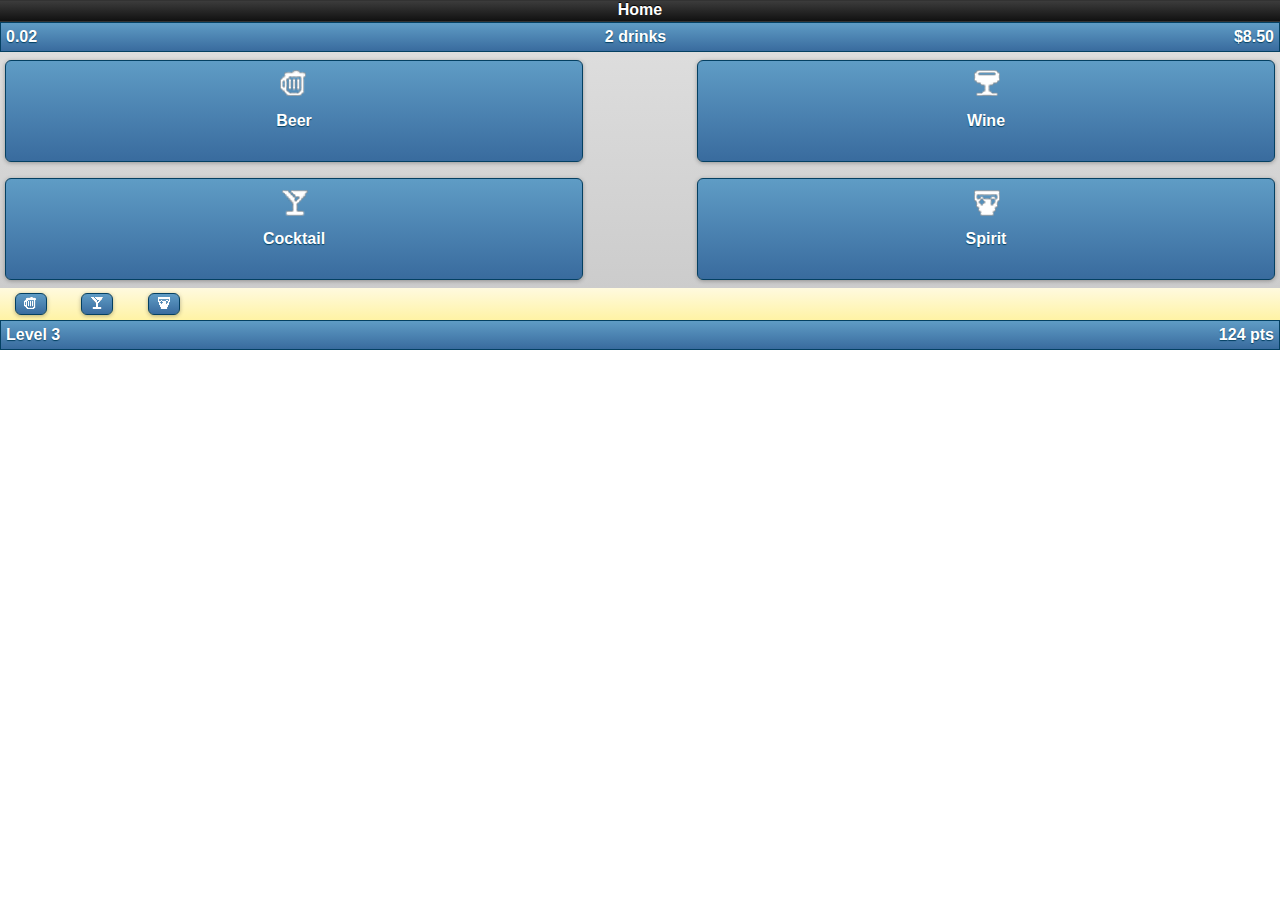
<file: index.html>
<!DOCTYPE html>
<html>
	<head>
	<title>Trinker - Home</title>
	<meta name="viewport" content="width=device-width, initial-scale=1">
	<link rel="stylesheet" href="style/plugins/jquery.mobile-1.1.0-rc.1.min.css" />
	<link rel="stylesheet" href="style/main.css" />
	<script src="js/plugins/jquery-1.7.1.min.js"></script>
	<script src="js/script.js"></script>
	<script src="js/plugins/jquery.mobile-1.1.0-rc.1.min.js"></script>
</head>
<body>

<div id="home" data-role="page" data-theme="d">

	<div data-role="header" data-theme="a">
		<h1>Home</h1>
	</div><!-- /header -->

	<div id="status-bar" data-role="content" data-theme="b">
		<a href="status.html" data-role="button" class="section-button" id="status-button" data-transition="slideup">
			<div id="status-BAC" class="statusBar">
				0.02
			</div><!--/status-BAC-->
			<div id="status-drinks" class="statusBar">
				2 drinks
			</div><!--/status-drinks-->
			<div id="status-money" class="statusBar">
				$8.50
			</div><!--/status-money-->
		</a>
	</div><!--content#status-->

	<div id="drinks" data-role="content" data-theme="b">
		<a id="beerButton" class="drink-button" href="beer.html" data-role="button" data-inline="true" data-rel="dialog"><div class="sprite"></div>Beer</a>
		<a id="wineButton" class="drink-button" href="wine.html" data-role="button" data-inline="true" data-rel="dialog"><div class="sprite"></div>Wine</a>
		<a id="cocktailButton" class="drink-button" href="cocktail.html" data-role="button" data-inline="true" data-rel="dialog"><div class="sprite"></div>Cocktail</a>
		<a id="spiritButton" class="drink-button" href="spirit.html" data-role="button" data-inline="true" data-rel="dialog"><div class="sprite"></div>Spirit</a>
	</div><!--/content#drinks-->

	<div id="recent" data-role="content" data-theme="e">
		<a href="result.html" data-theme="b" id="recent-first" class="beer recent-button" data-role="button" data-inline="true"><div class="sprite"></div></a>
		<a href="result.html" data-theme="b" id="recent-second" class="hide recent-button" data-role="button" data-inline="true"><div class="sprite"></div></a>
		<a href="result.html" data-theme="b" id="recent-third" class="cocktail recent-button" data-role="button" data-inline="true"><div class="sprite"></div></a>
		<a href="result.html" data-theme="b" id="recent-fourth" class="spirit recent-button" data-role="button" data-inline="true"><div class="sprite"></div></a>
	</div><!--/content#recent-->

	<div id="profile-bar" data-role="content" data-theme="b">
		<a href="profile.html" data-role="button" class="section-button" id="profile-button" data-transition="slide">
			<div id="profile-bar-lvl" class="profileBar">
				Level 3
			</div><!--/profile-lvl-->
			<div id="profile-bar-exp" class="profileBar">
				124 pts
			</div><!--/profile-exp-->
		</a>
	</div><!-- /content#profile-->
</div><!-- /page#home -->

</body>
</html>
</file>
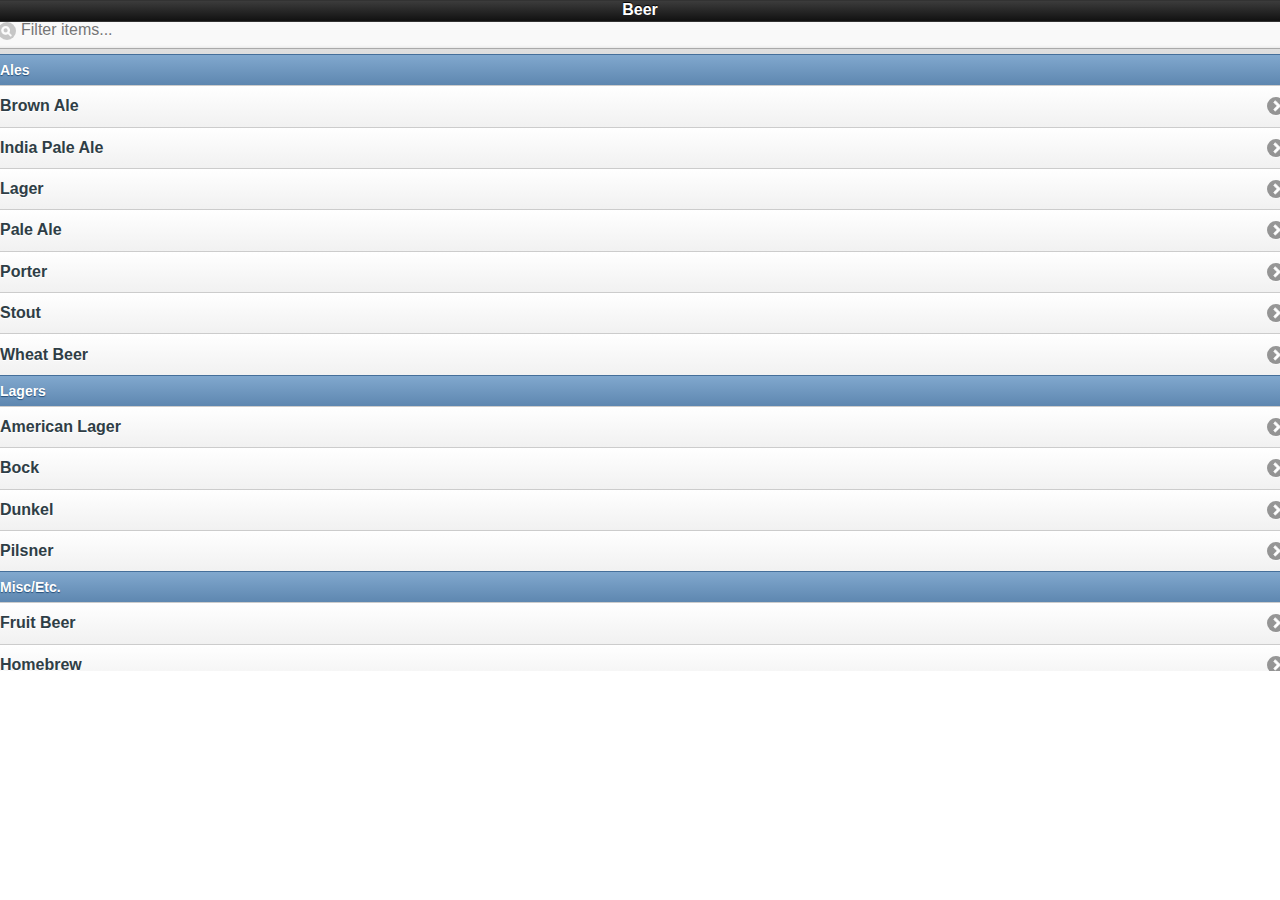
<file: beer.html>
<!DOCTYPE html>
<html>
	<head>
	<title>Trinker - Beer</title>
	<meta name="viewport" content="width=device-width, initial-scale=1">
	<link rel="stylesheet" href="style/plugins/jquery.mobile-1.1.0-rc.1.min.css" />
	<link rel="stylesheet" href="style/main.css" />
	<script src="js/plugins/jquery-1.7.1.min.js"></script>
	<script src="js/script.js"></script>
	<script src="js/plugins/jquery.mobile-1.1.0-rc.1.min.js"></script>
</head>
<body>

<div id="beer" data-role="page" data-theme="d">

	<div data-role="header" data-theme="a">
		<h1>Beer</h1>
	</div><!-- /header -->

	<div data-role="content" data-theme="c">
		<ul id="beer-list" data-role="listview" data-filter="true">
			<li data-role="list-divider">Ales</li>
			<li><a href="result.html" class="drink-item" data-rel="dialog">Brown Ale</a></li>
			<li><a href="result.html" class="drink-item" data-rel="dialog">India Pale Ale</a></li>
			<li><a href="result.html" class="drink-item" data-rel="dialog">Lager</a></li>
			<li><a href="result.html" class="drink-item" data-rel="dialog">Pale Ale</a></li>
			<li><a href="result.html" class="drink-item" data-rel="dialog">Porter</a></li>
			<li><a href="result.html" class="drink-item" data-rel="dialog">Stout</a></li>
			<li><a href="result.html" class="drink-item" data-rel="dialog">Wheat Beer</a></li>
			<li data-role="list-divider">Lagers</li>
			<li><a href="result.html" class="drink-item" data-rel="dialog">American Lager</a></li>
			<li><a href="result.html" class="drink-item" data-rel="dialog">Bock</a></li>
			<li><a href="result.html" class="drink-item" data-rel="dialog">Dunkel</a></li>
			<li><a href="result.html" class="drink-item" data-rel="dialog">Pilsner</a></li>
			<li data-role="list-divider">Misc/Etc.</li>
			<li><a href="result.html" class="drink-item" data-rel="dialog">Fruit Beer</a></li>
			<li><a href="result.html" class="drink-item" data-rel="dialog">Homebrew</a></li>
		</ul><!--listview#beer-list-->
	</div><!-- /content -->
</div><!-- /page#beer -->
</body>
</html>
</file>
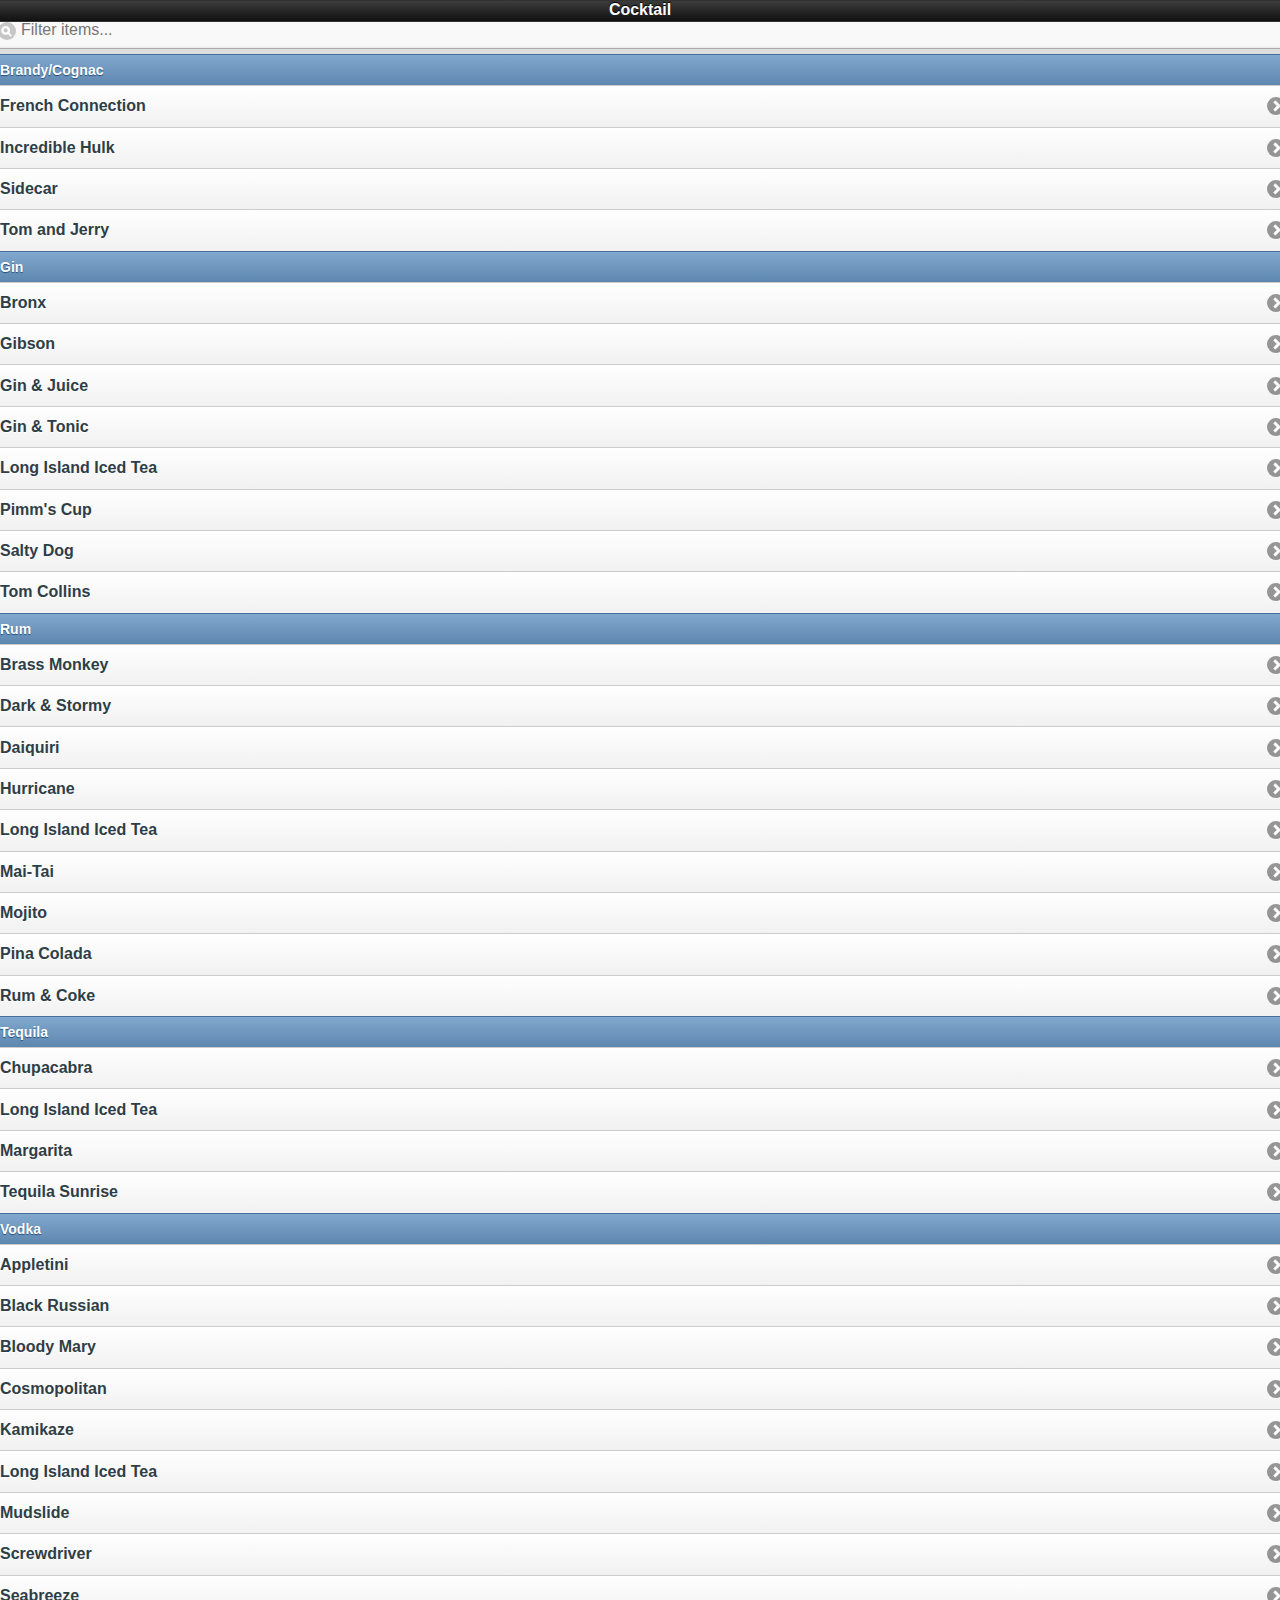
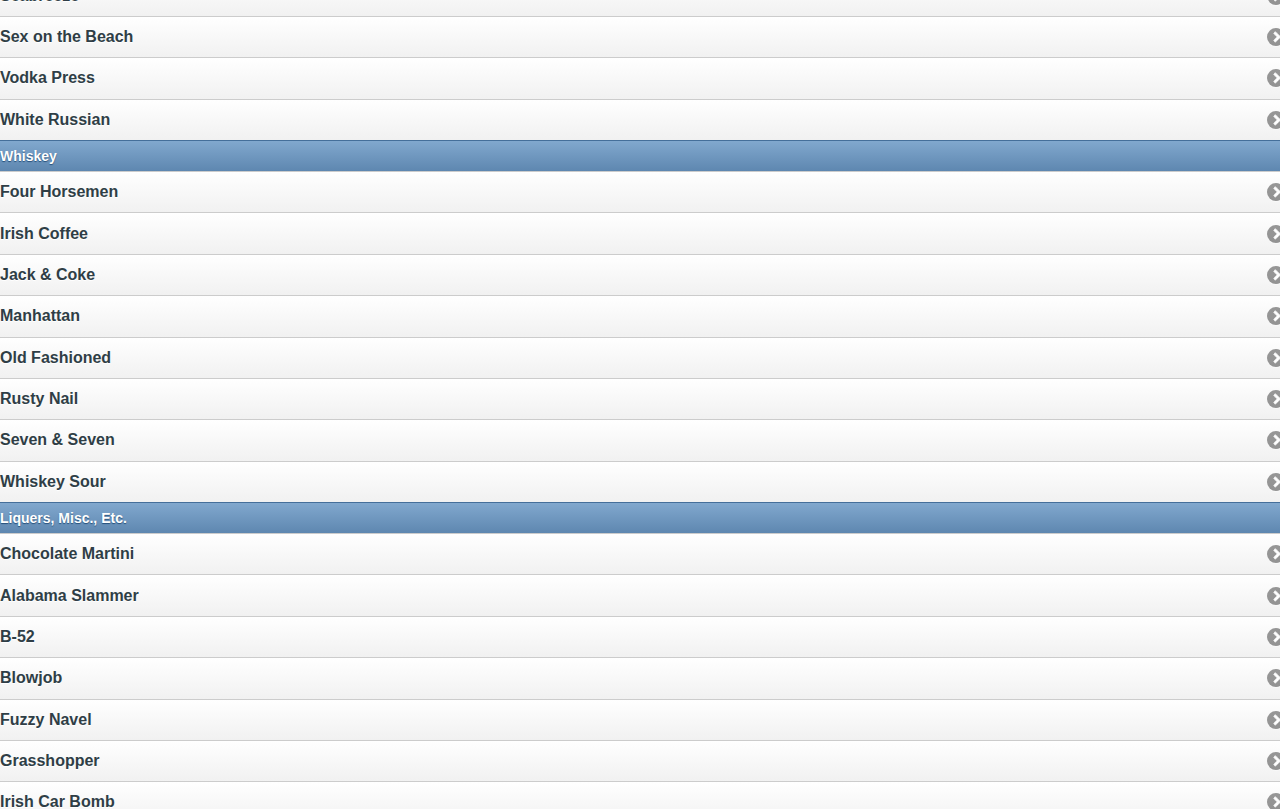
<file: cocktail.html>
<!DOCTYPE html>
<html>
	<head>
	<title>Trinker - Cocktails</title>
	<meta name="viewport" content="width=device-width, initial-scale=1">
	<link rel="stylesheet" href="style/plugins/jquery.mobile-1.1.0-rc.1.min.css" />
	<link rel="stylesheet" href="style/main.css" />
	<script src="js/plugins/jquery-1.7.1.min.js"></script>
	<script src="js/script.js"></script>
	<script src="js/plugins/jquery.mobile-1.1.0-rc.1.min.js"></script>
</head>
<body>


<div id="cocktail" data-role="page" data-theme="d">

	<div data-role="header" data-theme="a">
		<h1>Cocktail</h1>
	</div><!-- /header -->

	<div data-role="content" data-theme="c">
		<ul id="cocktail-list" data-role="listview" data-filter="true">
			<li data-role="list-divider">Brandy/Cognac</li>
			<li><a href="result.html" class="drink-item" data-rel="dialog">French Connection</a></li>
			<li><a href="result.html" class="drink-item" data-rel="dialog">Incredible Hulk</a></li>
			<li><a href="result.html" class="drink-item" data-rel="dialog">Sidecar</a></li>
			<li><a href="result.html" class="drink-item" data-rel="dialog">Tom and Jerry</a></li>
			<li data-role="list-divider">Gin</li>
			<li><a href="result.html" class="drink-item" data-rel="dialog">Bronx</a></li>
			<li><a href="result.html" class="drink-item" data-rel="dialog">Gibson</a></li>
			<li><a href="result.html" class="drink-item" data-rel="dialog">Gin & Juice</a></li>
			<li><a href="result.html" class="drink-item" data-rel="dialog">Gin & Tonic</a></li>
			<li><a href="result.html" class="drink-item" data-rel="dialog">Long Island Iced Tea</a></li>
			<li><a href="result.html" class="drink-item" data-rel="dialog">Pimm's Cup</a></li>
			<li><a href="result.html" class="drink-item" data-rel="dialog">Salty Dog</a></li>
			<li><a href="result.html" class="drink-item" data-rel="dialog">Tom Collins</a></li>
			<li data-role="list-divider">Rum</li>
			<li><a href="result.html" class="drink-item" data-rel="dialog">Brass Monkey</a></li>
			<li><a href="result.html" class="drink-item" data-rel="dialog">Dark & Stormy</a></li>
			<li><a href="result.html" class="drink-item" data-rel="dialog">Daiquiri</a></li>
			<li><a href="result.html" class="drink-item" data-rel="dialog">Hurricane</a></li>
			<li><a href="result.html" class="drink-item" data-rel="dialog">Long Island Iced Tea</a></li>
			<li><a href="result.html" class="drink-item" data-rel="dialog">Mai-Tai</a></li>
			<li><a href="result.html" class="drink-item" data-rel="dialog">Mojito</a></li>
			<li><a href="result.html" class="drink-item" data-rel="dialog">Pina Colada</a></li>
			<li><a href="result.html" class="drink-item" data-rel="dialog">Rum & Coke</a></li>
			<li data-role="list-divider">Tequila</li>
			<li><a href="result.html" class="drink-item" data-rel="dialog">Chupacabra</a></li>
			<li><a href="result.html" class="drink-item" data-rel="dialog">Long Island Iced Tea</a></li>
			<li><a href="result.html" class="drink-item" data-rel="dialog">Margarita</a></li>
			<li><a href="result.html" class="drink-item" data-rel="dialog">Tequila Sunrise</a></li>
			<li data-role="list-divider">Vodka</li>
			<li><a href="result.html" class="drink-item" data-rel="dialog">Appletini</a></li>
			<li><a href="result.html" class="drink-item" data-rel="dialog">Black Russian</a></li>
			<li><a href="result.html" class="drink-item" data-rel="dialog">Bloody Mary</a></li>
			<li><a href="result.html" class="drink-item" data-rel="dialog">Cosmopolitan</a></li>
			<li><a href="result.html" class="drink-item" data-rel="dialog">Kamikaze</a></li>
			<li><a href="result.html" class="drink-item" data-rel="dialog">Long Island Iced Tea</a></li>
			<li><a href="result.html" class="drink-item" data-rel="dialog">Mudslide</a></li>
			<li><a href="result.html" class="drink-item" data-rel="dialog">Screwdriver</a></li>
			<li><a href="result.html" class="drink-item" data-rel="dialog">Seabreeze</a></li>
			<li><a href="result.html" class="drink-item" data-rel="dialog">Sex on the Beach</a></li>
			<li><a href="result.html" class="drink-item" data-rel="dialog">Vodka Press</a></li>
			<li><a href="result.html" class="drink-item" data-rel="dialog">White Russian</a></li>
			<li data-role="list-divider">Whiskey</li>
			<li><a href="result.html" class="drink-item" data-rel="dialog">Four Horsemen</a></li>
			<li><a href="result.html" class="drink-item" data-rel="dialog">Irish Coffee</a></li>
			<li><a href="result.html" class="drink-item" data-rel="dialog">Jack & Coke</a></li>
			<li><a href="result.html" class="drink-item" data-rel="dialog">Manhattan</a></li>
			<li><a href="result.html" class="drink-item" data-rel="dialog">Old Fashioned</a></li>
			<li><a href="result.html" class="drink-item" data-rel="dialog">Rusty Nail</a></li>
			<li><a href="result.html" class="drink-item" data-rel="dialog">Seven & Seven</a></li>
			<li><a href="result.html" class="drink-item" data-rel="dialog">Whiskey Sour</a></li>
			<li data-role="list-divider">Liquers, Misc., Etc.</li>
			<li><a href="result.html" class="drink-item" data-rel="dialog">Chocolate Martini</a></li>
			<li><a href="result.html" class="drink-item" data-rel="dialog">Alabama Slammer</a></li>
			<li><a href="result.html" class="drink-item" data-rel="dialog">B-52</a></li>
			<li><a href="result.html" class="drink-item" data-rel="dialog">Blowjob</a></li>
			<li><a href="result.html" class="drink-item" data-rel="dialog">Fuzzy Navel</a></li>
			<li><a href="result.html" class="drink-item" data-rel="dialog">Grasshopper</a></li>
			<li><a href="result.html" class="drink-item" data-rel="dialog">Irish Car Bomb</a></li>
		</ul><!--listview#cocktail-list-->
	</div><!-- /content -->
</div><!-- /page#cocktail -->

</body>
</html>
</file>
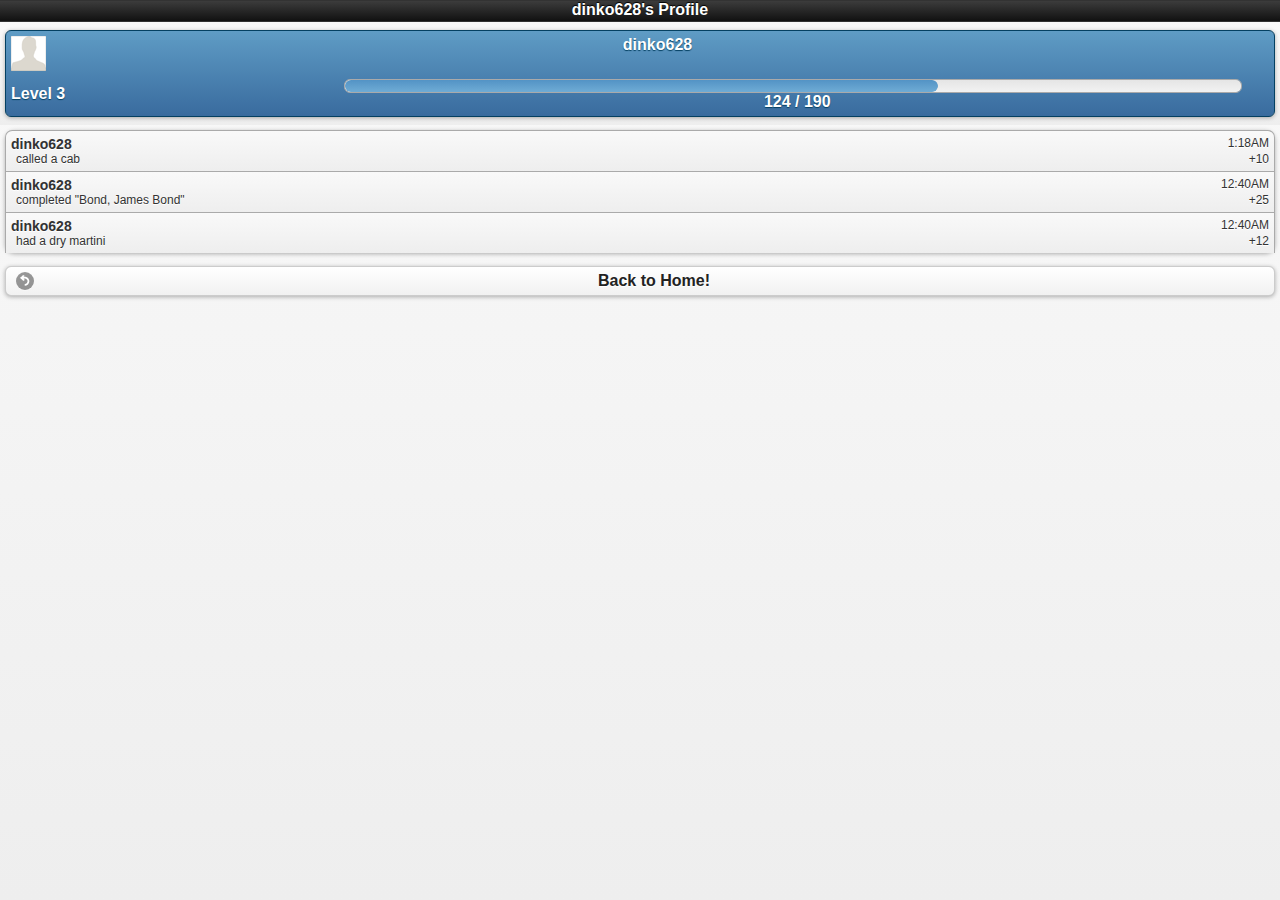
<file: profile.html>
<!DOCTYPE html>
<html>
	<head>
	<title>Trinker - Profile</title>
	<meta name="viewport" content="width=device-width, initial-scale=1">
	<link rel="stylesheet" href="style/plugins/jquery.mobile-1.1.0-rc.1.min.css" />
	<link rel="stylesheet" href="style/main.css" />
	<script src="js/plugins/jquery-1.7.1.min.js"></script>
	<script src="js/script.js"></script>
	<script src="js/plugins/jquery.mobile-1.1.0-rc.1.min.js"></script>
</head>
<body>

<div id="profile" data-role="page" data-theme="c">
	<div data-role="header" data-theme="a">
		<h1>dinko628's Profile</h1>
	</div><!-- /header -->

	<div id="profile-badge" data-role="content" data-theme="c">
		<a href="#" id="profile-badge-button" data-role="button" data-theme="b">
			<div id="profile-pic">
				<img id="profile-picture" src="profile.png" />
			</div><!-- /profile-pic -->
			<div id="profile-name">
				dinko628
			</div><!-- /profile-name -->
			<div id="profile-level">
				Level 3
			</div><!-- /profile-level -->
			<div id="profile-exp">
				<input id="profile-exp" class="ui-hidden-accessible ui-hide-label" disabled="true" type="range" id="result-points-bar" value="124" min="0" max="190" data-theme="b" data-highlight="true" data-mini="true" data-track-theme="d" />
				<br />124 / 190
			</div><!-- /profile-exp -->

		</a>
	</div><!--content#profile-badge -->

	<div id="profile-history" data-role="content">
		<ul id="profile-history-table" data-role="listview" data-inset="true">
			<li id="profile-history-item-1" class="profile-history-entry">
				<div class="account-name">dinko628</div><!--account-name-->
				<p class="ui-li-aside">1:18AM</p>
				<div class="activity-text">called a cab</div><!--activity-text-->
				<div class="activity-points">+10</div><!--activity-points-->
			</li>
			<li id="profile-history-item-2" class="profile-history-entry">
				<div class="account-name">dinko628</div><!--account-name-->
				<p class="ui-li-aside">12:40AM</p>
				<div class="activity-text">completed "Bond, James Bond"</div><!--activity-text-->
				<div class="activity-points">+25</div><!--activity-points-->
			</li>
			<li id="profile-history-item-3" class="profile-history-entry">
				<div class="account-name">dinko628</div><!--account-name-->
				<p class="ui-li-aside">12:40AM</p>
				<div class="activity-text">had a dry martini</div><!--activity-text-->
				<div class="activity-points">+12</div><!--activity-points-->
			</li>
			<li id="profile-history-item-4" class="hide profile-history-entry">
				<div class="account-name"></div><!--account-name-->
				<p class="ui-li-aside"></p>
				<div class="activity-text"></div><!--activity-text-->
				<div class="activity-points"></div><!--activity-points-->
			</li>
			<li id="profile-history-item-5" class="hide profile-history-entry">
				<div class="account-name"></div><!--account-name-->
				<p class="ui-li-aside"></p>
				<div class="activity-text"></div><!--activity-text-->
				<div class="activity-points"></div><!--activity-points-->
			</li>
			<li id="profile-history-item-6" class="hide profile-history-entry">
				<div class="account-name"></div><!--account-name-->
				<p class="ui-li-aside"></p>
				<div class="activity-text"></div><!--activity-text-->
				<div class="activity-points"></div><!--activity-points-->
			</li>
			<li id="profile-history-item-7" class="hide profile-history-entry">
				<div class="account-name"></div><!--account-name-->
				<p class="ui-li-aside"></p>
				<div class="activity-text"></div><!--activity-text-->
				<div class="activity-points"></div><!--activity-points-->
			</li>
			<li id="profile-history-item-8" class="hide profile-history-entry">
				<div class="account-name"></div><!--account-name-->
				<p class="ui-li-aside"></p>
				<div class="activity-text"></div><!--activity-text-->
				<div class="activity-points"></div><!--activity-points-->
			</li>
		</ul><!--listview#profile-history-table-->
	</div><!--content#profile-history-->
	<a href="index.html" data-role="button" data-icon="back">Back to Home!</a>
</div><!--page#profile -->

</body>
</html>
</file>
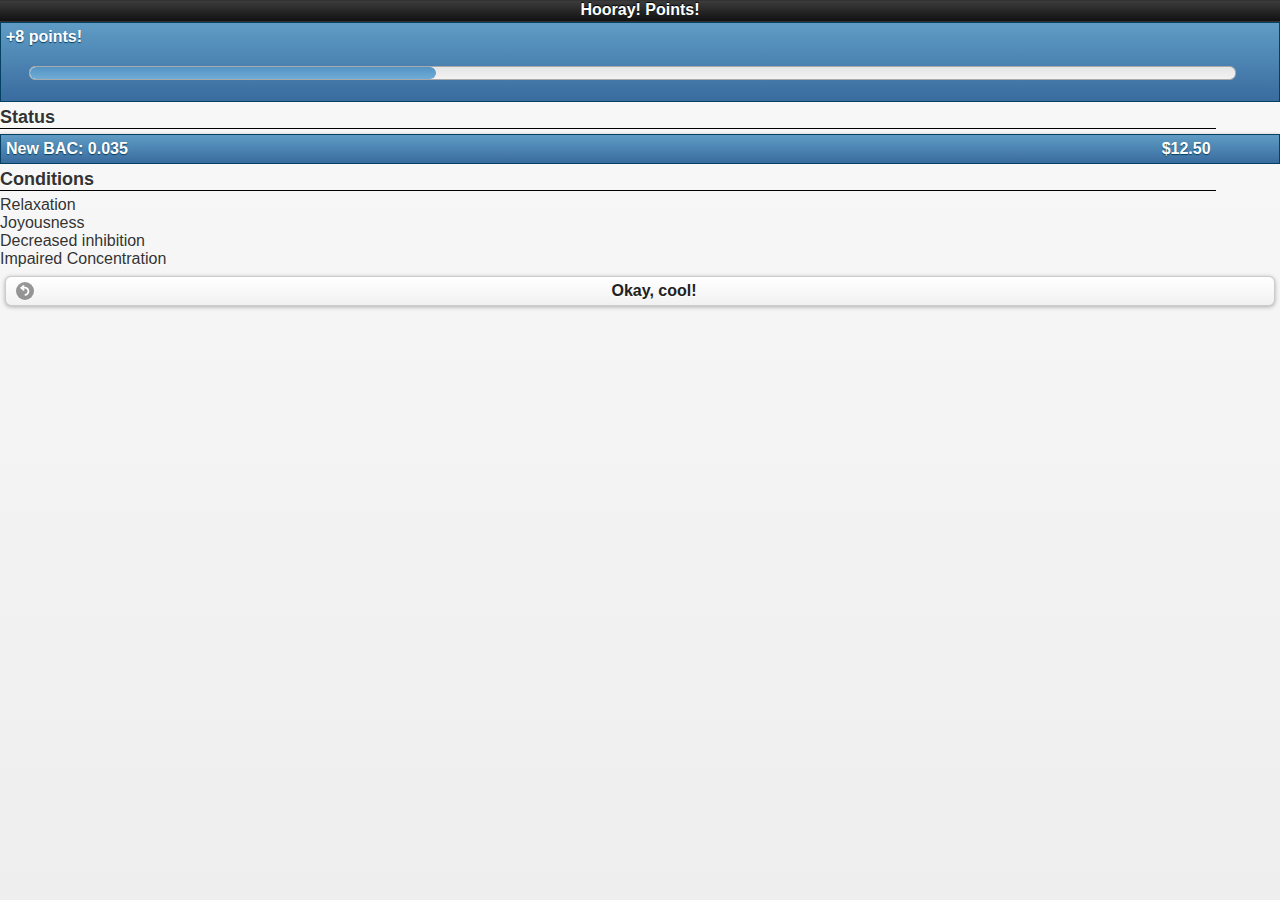
<file: result.html>
<!DOCTYPE html>
<html>
	<head>
	<title>Trinker - Result</title>
	<meta name="viewport" content="width=device-width, initial-scale=1">
	<link rel="stylesheet" href="style/plugins/jquery.mobile-1.1.0-rc.1.min.css" />
	<link rel="stylesheet" href="style/main.css" />
	<script src="js/plugins/jquery-1.7.1.min.js"></script>
	<script src="js/script.js"></script>
	<script src="js/plugins/jquery.mobile-1.1.0-rc.1.min.js"></script>
</head>
<body>
<div id="result" data-role="page" data-theme="c">

	<div data-role="header" data-theme="a">
		<h1>Hooray! Points!</h1>
	</div><!-- /header -->

	<div id="result-points" data-role="content">
		<a href="profile.html" data-role="button" class="section-button" id="result-points-button" data-theme="b">
		<div id="result-points-text">
			+8 points!
		</div><!--/result-points-text-->
		<div id="result-points-bar" data-role="fieldcontain" class="ui-hide-label">
			<input class="ui-hidden-accessible ui-hide-label" disabled="true" type="range" id="result-points-bar" value="33" min="0" max="100" data-theme="b" data-highlight="true" data-mini="true" data-track-theme="d" />
		</div><!--/result-points-bar-->
		</a>
	</div><!--/content#result-points-->
	<div id="result-status" data-role="content">
		<h2 id="result-status-header">Status</h2>
		<a href="status.html" data-role="button" class="section-button" id="result-status-button" data-theme="b">
			<div id="result-status-level">
				New BAC: 0.035
			</div><!--result-status-level-->
			<div id="result-status-money">
				$12.50
			</div><!--result-status-money-->
		</a>
	</div><!--content#result-status-->
	<div id="result-condition" data-role="content">
		<h2 id="result-condition-header">Conditions</h4>
		<li>Relaxation</li>
		<li>Joyousness</li>
		<li>Decreased inhibition</li>
		<li>Impaired Concentration</li>
	</div><!--content#result-condition-->
	<a href="index.html" data-role="button" data-icon="back">Okay, cool!</a>
</div><!-- /page#result -->

</body>
</html>
</file>
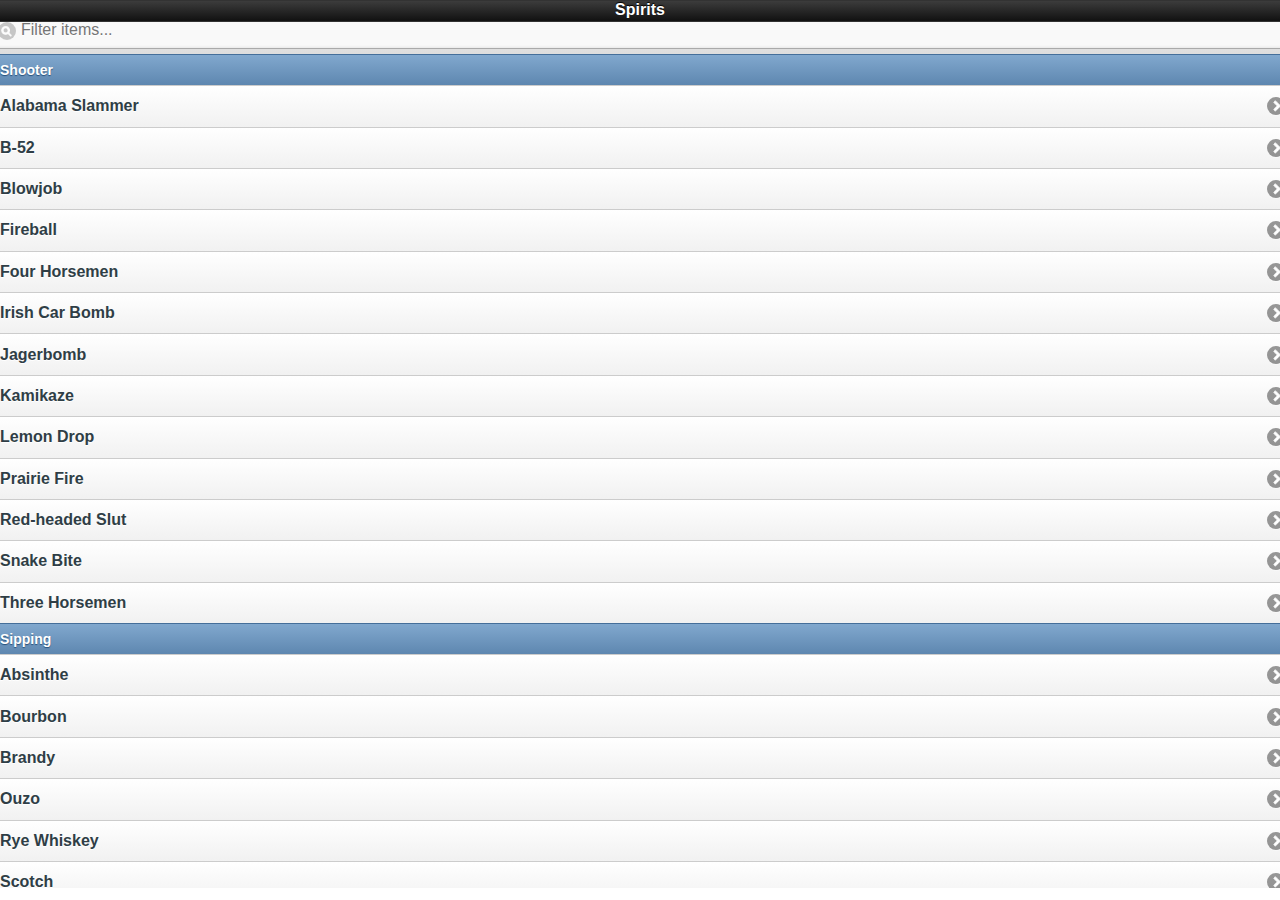
<file: spirit.html>
<!DOCTYPE html>
<html>
	<head>
	<title>Trinker - Spirits</title>
	<meta name="viewport" content="width=device-width, initial-scale=1">
	<link rel="stylesheet" href="style/plugins/jquery.mobile-1.1.0-rc.1.min.css" />
	<link rel="stylesheet" href="style/main.css" />
	<script src="js/plugins/jquery-1.7.1.min.js"></script>
	<script src="js/script.js"></script>
	<script src="js/plugins/jquery.mobile-1.1.0-rc.1.min.js"></script>
</head>
<body>

<div id="spirit" data-role="page" data-theme="d">

	<div data-role="header" data-theme="a">
		<h1>Spirits</h1>
	</div><!-- /header -->

	<div data-role="content" data-theme="c">
		<ul id="beer-list" data-role="listview" data-filter="true">
			<li data-role="list-divider">Shooter</li>
			<li><a href="result.html" class="drink-item" data-rel="dialog">Alabama Slammer</a></li>
			<li><a href="result.html" class="drink-item" data-rel="dialog">B-52</a></li>
			<li><a href="result.html" class="drink-item" data-rel="dialog">Blowjob</a></li>
			<li><a href="result.html" class="drink-item" data-rel="dialog">Fireball</a></li>
			<li><a href="result.html" class="drink-item" data-rel="dialog">Four Horsemen</a></li>
			<li><a href="result.html" class="drink-item" data-rel="dialog">Irish Car Bomb</a></li>
			<li><a href="result.html" class="drink-item" data-rel="dialog">Jagerbomb</a></li>
			<li><a href="result.html" class="drink-item" data-rel="dialog">Kamikaze</a></li>
			<li><a href="result.html" class="drink-item" data-rel="dialog">Lemon Drop</a></li>
			<li><a href="result.html" class="drink-item" data-rel="dialog">Prairie Fire</a></li>
			<li><a href="result.html" class="drink-item" data-rel="dialog">Red-headed Slut</a></li>
			<li><a href="result.html" class="drink-item" data-rel="dialog">Snake Bite</a></li>
			<li><a href="result.html" class="drink-item" data-rel="dialog">Three Horsemen</a></li>
			<li data-role="list-divider">Sipping</li>
			<li><a href="result.html" class="drink-item" data-rel="dialog">Absinthe</a></li>
			<li><a href="result.html" class="drink-item" data-rel="dialog">Bourbon</a></li>
			<li><a href="result.html" class="drink-item" data-rel="dialog">Brandy</a></li>
			<li><a href="result.html" class="drink-item" data-rel="dialog">Ouzo</a></li>
			<li><a href="result.html" class="drink-item" data-rel="dialog">Rye Whiskey</a></li>
			<li><a href="result.html" class="drink-item" data-rel="dialog">Scotch</a></li>
		</ul><!--listview#spirit-list-->
	</div><!--content -->
</div><!-- /page#spirit -->
</body>
</html>
</file>
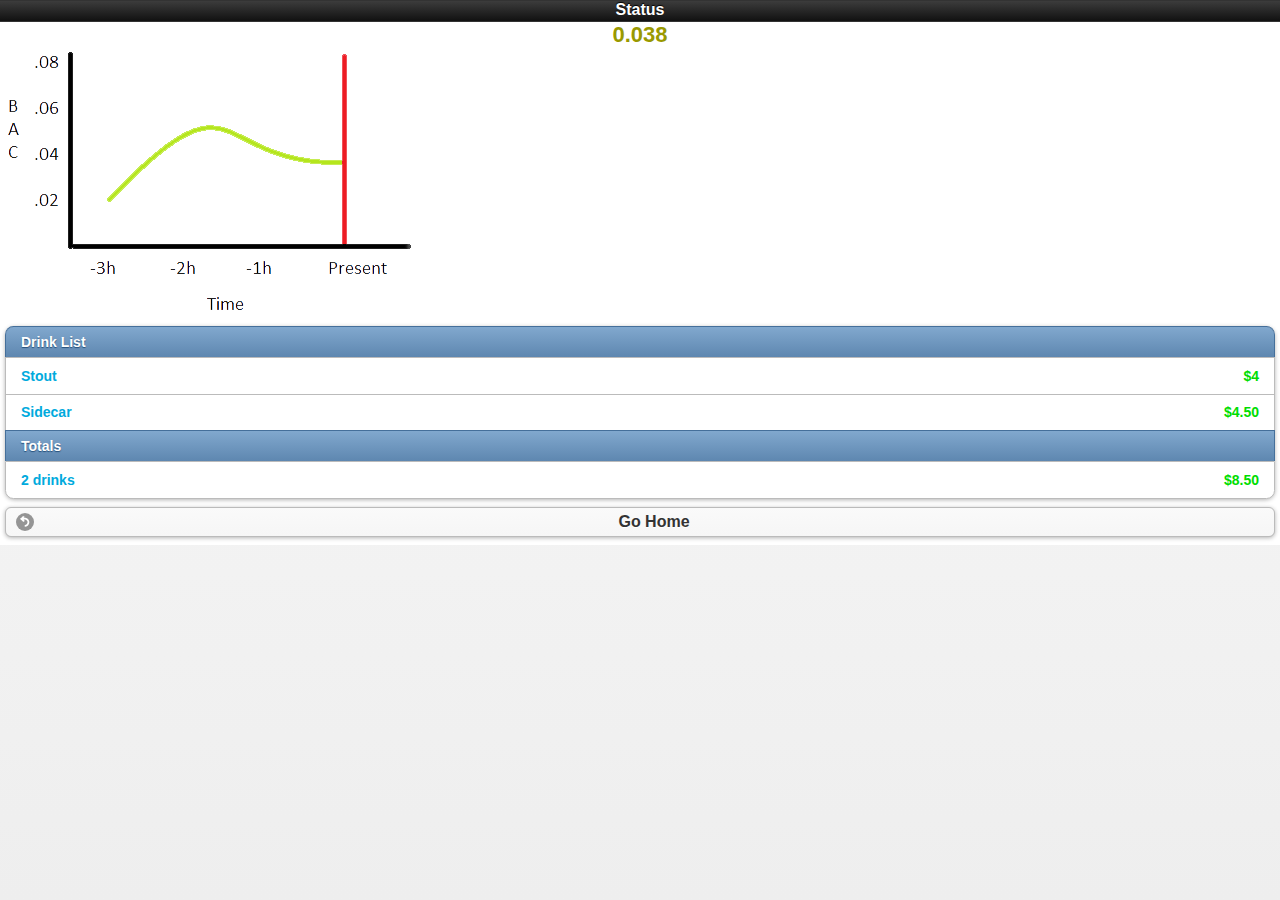
<file: status.html>
<!DOCTYPE html>
<html>
	<head>
	<title>Trinker - Status</title>
	<meta name="viewport" content="width=device-width, initial-scale=1">
	<link rel="stylesheet" href="style/plugins/jquery.mobile-1.1.0-rc.1.min.css" />
	<link rel="stylesheet" href="style/main.css" />
	<script src="js/plugins/jquery-1.7.1.min.js"></script>
	<script src="js/script.js"></script>
	<script src="js/plugins/jquery.mobile-1.1.0-rc.1.min.js"></script>
</head>
<body>

<div id="status" data-role="page" data-theme="c">

	<div data-role="header" data-theme="a">
		<h1>Status</h1>
	</div><!-- /header -->
	<div data-role="content" data-theme="d">
		<h3 id="status-header"> 0.038</h3>
		<div id="status-chart">
			<img id="status-image" src="graph.png" />
		</div><!--/status-chart-->
		<div id="status-table">
			<ul id="status-list" data-role="listview" data-inset="true">
				<li data-role="list-divider">Drink List</li>
				<li id="status-list-item-1" class="status-list-item">
					<div class="status-list-item-name">Stout</div>
					<div class="status-list-item-cost">$4</div>
				</li>
				<li id="status-list-item-2" class="status-list-item">
					<div class="status-list-item-name">Sidecar</div>
					<div class="status-list-item-cost">$4.50</div>
				</li>
				<li id="status-list-item-3" class="status-list-item hide">
					<div class="status-list-item-name"></div>
					<div class="status-list-item-cost"></div>
				</li>
				<li id="status-list-item-4" class="status-list-item hide">
					<div class="status-list-item-name"></div>
					<div class="status-list-item-cost"></div>
				</li>
				<li id="status-list-item-5" class="status-list-item hide">
					<div class="status-list-item-name"></div>
					<div class="status-list-item-cost"></div>
				</li>
				<li id="status-list-item-6" class="status-list-item hide">
					<div class="status-list-item-name"></div>
					<div class="status-list-item-cost"></div>
				</li>
				<li id="status-list-item-7" class="status-list-item hide">
					<div class="status-list-item-name"></div>
					<div class="status-list-item-cost"></div>
				</li>
				<li id="status-list-item-8" class="status-list-item hide">
					<div class="status-list-item-name"></div>
					<div class="status-list-item-cost"></div>
				</li>
				<li id="status-list-item-9" class="status-list-item hide">
					<div class="status-list-item-name"></div>
					<div class="status-list-item-cost"></div>
				</li>
				<li id="status-list-item-10" class="status-list-item hide">
					<div class="status-list-item-name"></div>
					<div class="status-list-item-cost"></div>
				</li>
				<li data-role="list-divider" data-theme="a">Totals</li>
				<li id="status-list-item-total" class="status-list-item">
					<div class="status-list-item-name">2 drinks</div>
					<div class="status-list-item-cost">$8.50</div>
				</li>
			</ul><!--listview#status-list-->
		</div><!--/status-table-->
		<a href="#home" data-role="button" data-icon="back" id="status-back-button">Go Home</a>
	</div><!-- /content -->
</div><!-- /page#status -->

</body>
</html>
</file>
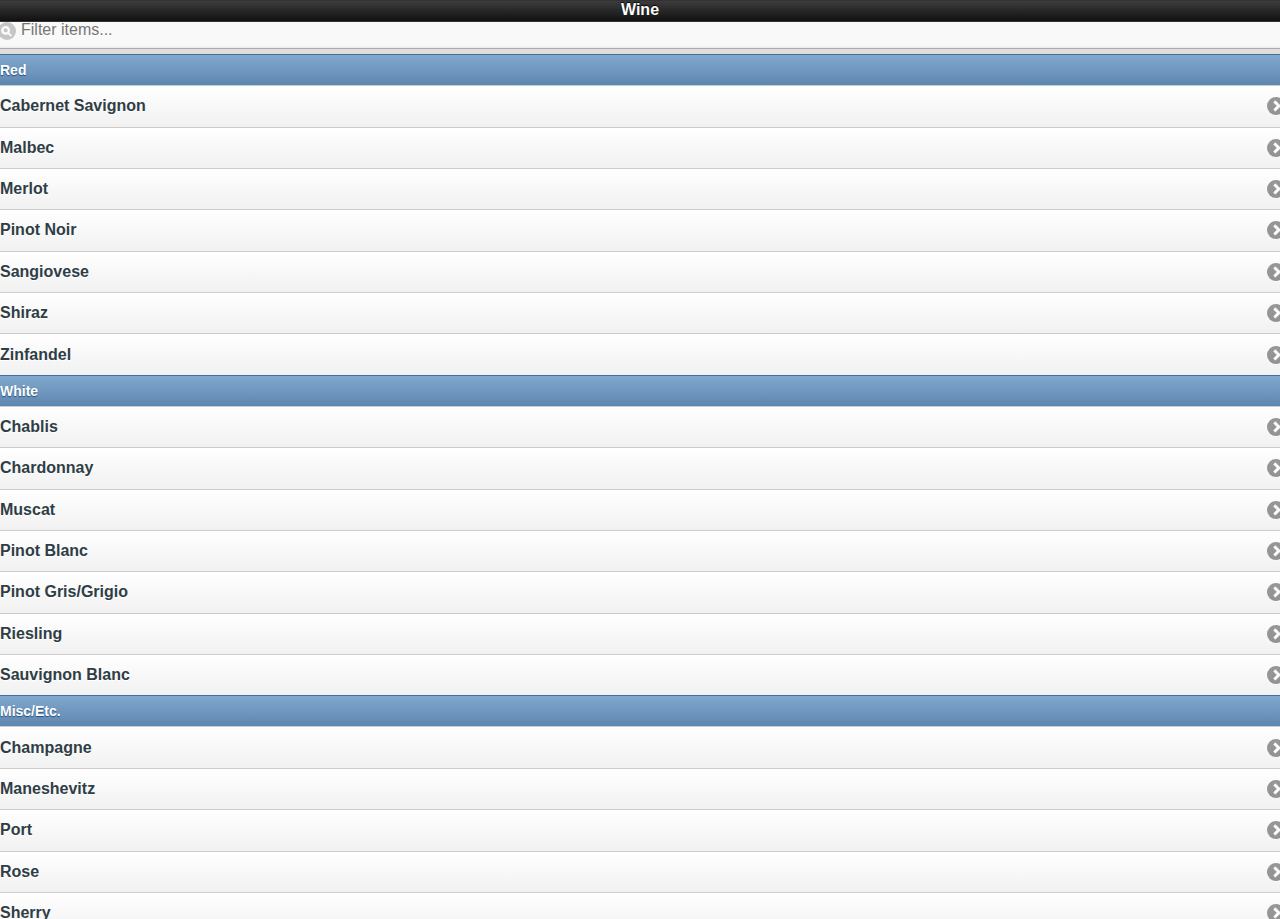
<file: wine.html>
<!DOCTYPE html>
<html>
	<head>
	<title>Trinker - Wine</title>
	<meta name="viewport" content="width=device-width, initial-scale=1">
	<link rel="stylesheet" href="style/plugins/jquery.mobile-1.1.0-rc.1.min.css" />
	<link rel="stylesheet" href="style/main.css" />
	<script src="js/plugins/jquery-1.7.1.min.js"></script>
	<script src="js/script.js"></script>
	<script src="js/plugins/jquery.mobile-1.1.0-rc.1.min.js"></script>
</head>
<body>

<div id="wine" data-role="page" data-theme="d">

	<div data-role="header" data-theme="a">
		<h1>Wine</h1>
	</div><!-- /header -->

	<div data-role="content" data-theme="c">
		<ul id="wine-list" data-role="listview" data-filter="true">
			<li data-role="list-divider">Red</li>
			<li><a href="result.html" class="drink-item" data-rel="dialog">Cabernet Savignon</a></li>
			<li><a href="result.html" class="drink-item" data-rel="dialog">Malbec</a></li>
			<li><a href="result.html" class="drink-item" data-rel="dialog">Merlot</a></li>
			<li><a href="result.html" class="drink-item" data-rel="dialog">Pinot Noir</a></li>
			<li><a href="result.html" class="drink-item" data-rel="dialog">Sangiovese</a></li>
			<li><a href="result.html" class="drink-item" data-rel="dialog">Shiraz</a></li>
			<li><a href="result.html" class="drink-item" data-rel="dialog">Zinfandel</a></li>
			<li data-role="list-divider">White</li>
			<li><a href="result.html" class="drink-item" data-rel="dialog">Chablis</a></li>
			<li><a href="result.html" class="drink-item" data-rel="dialog">Chardonnay</a></li>
			<li><a href="result.html" class="drink-item" data-rel="dialog">Muscat</a></li>
			<li><a href="result.html" class="drink-item" data-rel="dialog">Pinot Blanc</a></li>
			<li><a href="result.html" class="drink-item" data-rel="dialog">Pinot Gris/Grigio</a></li>
			<li><a href="result.html" class="drink-item" data-rel="dialog">Riesling</a></li>
			<li><a href="result.html" class="drink-item" data-rel="dialog">Sauvignon Blanc</a></li>
			<li data-role="list-divider">Misc/Etc.</li>
			<li><a href="result.html" class="drink-item" data-rel="dialog">Champagne</a></li>
			<li><a href="result.html" class="drink-item" data-rel="dialog">Maneshevitz</a></li>
			<li><a href="result.html" class="drink-item" data-rel="dialog">Port</a></li>
			<li><a href="result.html" class="drink-item" data-rel="dialog">Rose</a></li>
			<li><a href="result.html" class="drink-item" data-rel="dialog">Sherry</a></li>
		</ul><!--listview#wine-list-->
	</div><!-- /content -->
</div><!-- /page#wine -->

</body>
</html>
</file>
<file: style/main.css>
/* GENERAL GENERAL GENERAL GENERAL GENERAL GENERAL GENERAL GENERAL GENERAL GENERAL GENERAL GENERAL GENERAL */
h2{ /*results page headers*/
	padding:0;margin:0;
	margin:5px 0px;
	font-size:18px;
	border-bottom: 1px solid #000;
	width:95%;
}

h3{ /*status page headers*/
	padding:0; margin:0;
	font-size:22px;
	text-align:center;
	color:#990;
}

h4{ /*profile item text */
	padding:0; margin:0;
	font-size:14px;
}

.section-button {padding:0; margin:0;}
.section-button.ui-btn-corner-all {
		-moz-border-radius:0;
		-webkit-border-radius:0;
		border-radius:0;
	}

.ui-content{	padding:0px;}
.ui-header{	height:20px;}
.ui-btn-corner-all{
	-moz-border-radius:6px;
	-webkit-border-radius:6px;
	border-radius:6px;
}
.ui-btn-inner{	border:none; padding:5px;}

.ui-header .ui-title,.ui-footer .ui-title { margin:auto;}

/* HOME SCREEN HOME SCREEN HOME SCREEN HOME SCREEN HOME SCREEN HOME SCREEN HOME SCREEN HOME SCREEN HOME SCREEN */
.statusBar{	display:inline;}

	#status-BAC{		float:left;	}
	#status-drinks{	}
	#status-money{		float:right;	}


#profile-bar{	padding:0; margin:0;}

.profileBar{	display:inline;}

	#profile-bar-lvl{		float:left;	}
	#profile-bar-exp{		float:right;	}
#drinks{height:100%;}

.drink-button{	width:45%;	height:100px;}
#beerButton {float:left;}
#wineButton {float:right;clear:right;}
#cocktailButton {float:left;}
#spiritButton {float:right;}


#recent{}

.recent-button{	
	margin:5px 15px;
	height:20px; 
	width:30px;
}
.recent-button .ui-btn-inner{	margin:0px; padding:0px;}

/* SPRITES SPRITES SPRITES SPRITES SPRITES SPRITES SPRITES SPRITES SPRITES SPRITES SPRITES SPRITES SPRITES */
.ui-body-a .sprite{	background-image: url("icons/icons-18-white.png");}
.ui-body-b .sprite{	background-image: url("icons/icons-18-white.png");}
.ui-body-c .sprite{	background-image: url("icons/icons-18-black.png");}
.ui-body-d .sprite{	background-image: url("icons/icons-18-black.png");}
.ui-body-e .sprite{ background-image: url("icons/icons-18-black.png");}

.drink-button .sprite{
	height:36px; width:36px;
	margin:auto;
	margin-bottom:10px;
	background-image: url("icons/icons-36-white.png");
}

	#beerButton .sprite{		background-position:0px 0px;	}
	#wineButton .sprite{		background-position:108px 0px;	}
	#cocktailButton .sprite{		background-position:72px 0px;	}
	#spiritButton .sprite{		background-position:36px 0px;	}

.recent-button .sprite{
	height:18px; width: 18px;
	margin:auto;
	background-image: url("icons/icons-18-white.png");
}
	
	.recent-button.beer .sprite{		background-position:0px 0px;	}
	.recent-button.wine .sprite{		background-position:54px 0px;	}
	.recent-button.spirit .sprite{		background-position:18px 0px;	}
	.recent-button.cocktail .sprite{		background-position:36px 0px;	}
	.recent-button.hide{		display:none;	}

/* RESULTS SCREEN RESULTS SCREEN RESULTS SCREEN RESULTS SCREEN RESULTS SCREEN RESULTS SCREEN RESULTS SCREEN */
#result-header{
	margin:0;padding:0;

}
#result-points-text{  text-align:left; }
#result-points-bar{  padding:0; }
	#result-points-bar .ui-disabled{	
		opacity:1.0;
	}
	#result-points-bar .ui-slider{
		width:95%;
	}
	#result-points-bar .ui-slider-handle{
		display:none;
	}

#result-status-level {
	display:inline;
	float:left;
}

#result-status-money {
	display:inline;
	float:right;
	padding-right:5%;
}

/* STATUS SCREEN STATUS SCREEN STATUS SCREEN STATUS SCREEN STATUS SCREEN STATUS SCREEN STATUS SCREEN */
#status-image { margin:auto 0;}

#status-list{
	margin:5px;
}

.hide {display:none !important;}
.status-list-item-name{display:inline; color:#0ad;}
.status-list-item-cost{display:inline; float:right; color:#0d0;}

/* PROFILE SCREEN PROFILE SCREEN PROFILE SCREEN PROFILE SCREEN PROFILE SCREEN PROFILE SCREEN PROFILE SCREEN */
#profile-pic { display:inline; float:left; }
#profile-level { clear:both; float:left; margin-top:10px;}
#profile-exp{  padding:0; text-align:center; width:75%; float:right;}
	#profile-exp .ui-disabled{	opacity:1.0;	}
	#profile-exp .ui-slider{	width:95%;	}
	#profile-exp .ui-slider-handle{	display:none;	}
	
#profile-history-table { margin:5px; padding:0;}
	#profile-history-table .ui-li-static{
		font-weight:normal;
		padding:0px;
	}
	#profile-history-table .ui-li{
		padding:0px;
	}
	
.profile-history-entry
{
	font-size:12px;
	padding:5px !important;
}

.account-name
{
	font-size:14px;
	font-weight:bold;
	margin:0;
	overflow:visible;
}

.ui-li-aside{margin:0;}

.activity-text
{
	padding-left:5px;
	display:inline;
}

.activity-points
{
	display:inline;
	float:right;

}
</file>
